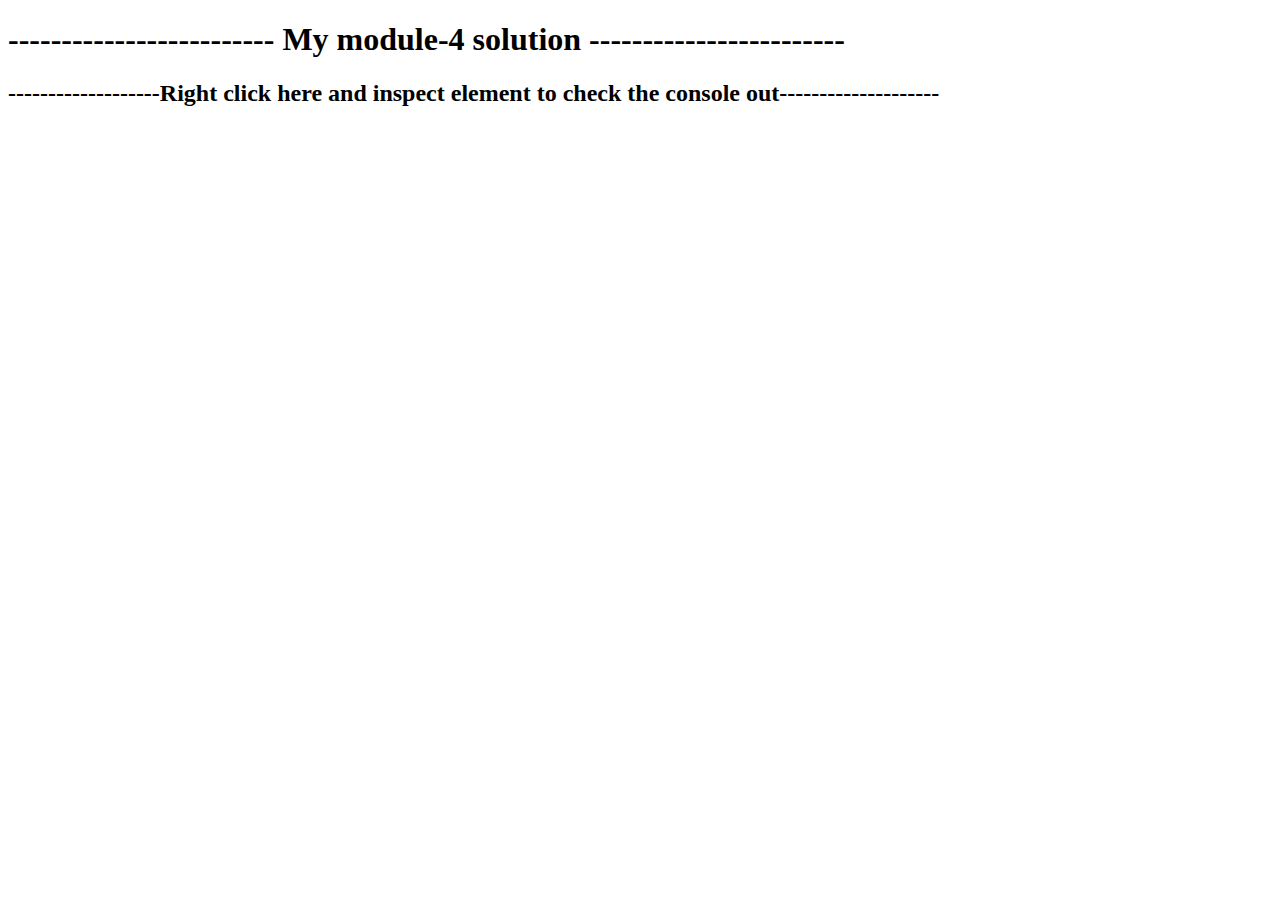
<file: module 4/index.html>
<!DOCTYPE html>
<html>
<head>
	<title></title>
</head>
<body>
	<h1>------------------------- My module-4 solution ------------------------</h1>
  <h2>-------------------Right click here and inspect element to check the console out--------------------</h2>
	<script src="script.js" ="text/javascript">
	
		</script>

</body>
</html>
</file>
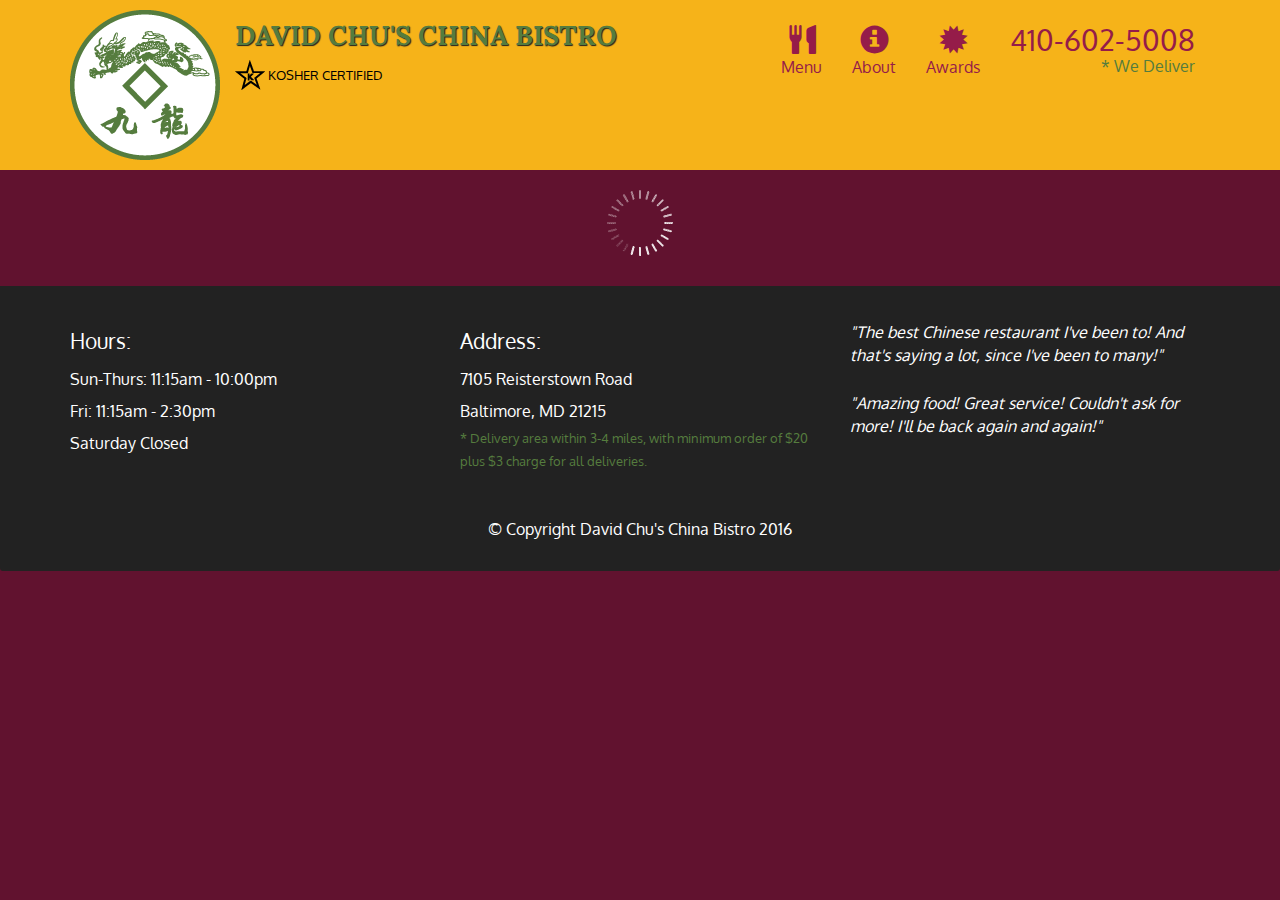
<file: module 5/index.html>
<!doctype html>
<html lang="en">
  <head>
    <meta charset="utf-8">
    <meta http-equiv="X-UA-Compatible" content="IE=edge">
    <meta name="viewport" content="width=device-width, initial-scale=1">
    <title>David Chu's China Bistro</title>
    <link rel="stylesheet" href="css/bootstrap.min.css">
    <link rel="stylesheet" href="css/styles.css">
    <link href='https://fonts.googleapis.com/css?family=Oxygen:400,300,700' rel='stylesheet' type='text/css'>
    <link href='https://fonts.googleapis.com/css?family=Lora' rel='stylesheet' type='text/css'>
  </head>
<body>
  <header>
    <nav id="header-nav" class="navbar navbar-default">
      <div class="container">
        <div class="navbar-header">
          <a href="index.html" class="pull-left visible-md visible-lg">
            <div id="logo-img" alt="Logo image"></div>
          </a>

          <div class="navbar-brand">
            <a href="index.html"><h1>David Chu's China Bistro</h1></a>
            <p>
              <img src="images/star-k-logo.png" alt="Kosher certification">
              <span>Kosher Certified</span>
            </p>
          </div>

          <button id="navbarToggle" type="button" class="navbar-toggle collapsed" data-toggle="collapse" data-target="#collapsable-nav" aria-expanded="false">
            <span class="sr-only">Toggle navigation</span>
            <span class="icon-bar"></span>
            <span class="icon-bar"></span>
            <span class="icon-bar"></span>
          </button>
        </div>
        
        <div id="collapsable-nav" class="collapse navbar-collapse">
           <ul id="nav-list" class="nav navbar-nav navbar-right">
            <li id="navHomeButton" class="visible-xs active">
              <a href="index.html">
                <span class="glyphicon glyphicon-home"></span> Home</a>
            </li>
            <li id="navMenuButton">
              <a href="#" onclick="$dc.loadMenuCategories();">
                <span class="glyphicon glyphicon-cutlery"></span><br class="hidden-xs"> Menu</a>
            </li>
            <li>
              <a href="#">
                <span class="glyphicon glyphicon-info-sign"></span><br class="hidden-xs"> About</a>
            </li>
            <li>
              <a href="#">
                <span class="glyphicon glyphicon-certificate"></span><br class="hidden-xs"> Awards</a>
            </li>
            <li id="phone" class="hidden-xs">
              <a href="tel:410-602-5008">
                <span>410-602-5008</span></a><div>* We Deliver</div>
            </li>
          </ul><!-- #nav-list -->
        </div><!-- .collapse .navbar-collapse -->
      </div><!-- .container -->
    </nav><!-- #header-nav -->
  </header>

  <div id="call-btn" class="visible-xs">
    <a class="btn" href="tel:410-602-5008">
    <span class="glyphicon glyphicon-earphone"></span>
    410-602-5008
    </a>
  </div>
  <div id="xs-deliver" class="text-center visible-xs">* We Deliver</div>

  <div id="main-content" class="container"></div>

  <footer class="panel-footer">
    <div class="container">
      <div class="row">
        <section id="hours" class="col-sm-4">
          <span>Hours:</span><br>
          Sun-Thurs: 11:15am - 10:00pm<br>
          Fri: 11:15am - 2:30pm<br>
          Saturday Closed
          <hr class="visible-xs">
        </section>
        <section id="address" class="col-sm-4">
          <span>Address:</span><br>
          7105 Reisterstown Road<br>
          Baltimore, MD 21215
          <p>* Delivery area within 3-4 miles, with minimum order of $20 plus $3 charge for all deliveries.</p>
          <hr class="visible-xs">
        </section>
        <section id="testimonials" class="col-sm-4">
          <p>"The best Chinese restaurant I've been to! And that's saying a lot, since I've been to many!"</p>
          <p>"Amazing food! Great service! Couldn't ask for more! I'll be back again and again!"</p>
        </section>
      </div>
      <div class="text-center">&copy; Copyright David Chu's China Bistro 2016</div>
    </div>
  </footer>

  <!-- jQuery (Bootstrap JS plugins depend on it) -->
  <script src="js/jquery-2.1.4.min.js"></script>
  <script src="js/bootstrap.min.js"></script>
  <script src="js/ajax-utils.js"></script>
  <script src="js/script.js"></script>
</body>
</html>
</file>
<file: module 5/css/styles.css>
body {
  font-size: 16px;
  color: #fff;
  background-color: #61122f;
  font-family: 'Oxygen', sans-serif;
}

/** HEADER **/
#header-nav {
  background-color: #f6b319;
  border-radius: 0;
  border: 0;
}

#logo-img {
  background: url('../images/restaurant-logo_large.png') no-repeat;
  width: 150px;
  height: 150px;
  margin: 10px 15px 10px 0;
}

.navbar-brand {
  padding-top: 25px;
}
.navbar-brand h1 { /* Restaurant name */
  font-family: 'Lora', serif;
  color: #557c3e;
  font-size: 1.5em;
  text-transform: uppercase;
  font-weight: bold;
  text-shadow: 1px 1px 1px #222;
  margin-top: 0;
  margin-bottom: 0;
  line-height: .75;
}
.navbar-brand a:hover, .navbar-brand a:focus {
  text-decoration: none;
}
.navbar-brand p { /* Kosher cert */
  color: #000;
  text-transform: uppercase;
  font-size: .7em;
  margin-top: 15px;
}
.navbar-brand p span { /* Star-K */
  vertical-align: middle;
}

#nav-list {
  margin-top: 10px;
}
#nav-list a {
  color: #951C49;
  text-align: center;
}
#nav-list a:hover {
  background: #E7E7E7;
}
#nav-list a span {
  font-size: 1.8em;
}

#phone {
  margin-top: 5px;
}
#phone a { /* Phone number */
  text-align: right;
  padding-bottom: 0;
}
#phone div { /* We Deliver */
  color: #557c3e;
  text-align: right;
  padding-right: 15px;
}

.navbar-header button.navbar-toggle, .navbar-header .icon-bar {
  border: 1px solid #61122f;
}
.navbar-header button.navbar-toggle {
  clear: both;
  margin-top: -30px;
}
/* END HEADER */

/* FOOTER */
.panel-footer {
  margin-top: 30px;
  padding-top: 35px;
  padding-bottom: 30px;
  background-color: #222;
  border-top: 0;
}
.panel-footer div.row {
  margin-bottom: 35px;
}
#hours, #address {
  line-height: 2;
}
#hours > span, #address > span {
  font-size: 1.3em;
}
#address p {
  color: #557c3e;
  font-size: .8em;
  line-height: 1.8;
}
#testimonials {
  font-style: italic;
}
#testimonials p:nth-child(2) {
  margin-top: 25px;
}
/* END FOOTER */



/* HOME PAGE */
.container .jumbotron {
  box-shadow: 0 0 50px #3F0C1F;
  border: 2px solid #3F0C1F;
}

#menu-tile, #specials-tile, #map-tile {
  height: 250px;
  width: 100%;
  margin-bottom: 15px;
  position: relative;
  border: 2px solid #3F0C1F;
  overflow: hidden;
}
#menu-tile:hover, #specials-tile:hover, #map-tile:hover {
  box-shadow: 0 1px 5px 1px #cccccc;
}
#menu-tile {
  background: url('../images/menu-tile.jpg') no-repeat;
  background-position: center;
}
#specials-tile {
  background: url('../images/specials-tile.jpg') no-repeat;
  background-position: center;
}
#menu-tile span, #specials-tile span, #map-tile span {
  position: absolute;
  bottom: 0;
  right: 0;
  width: 100%;
  text-align: center;
  font-size: 1.6em;
  text-transform: uppercase;
  background-color: #000;
  color: #fff;
  opacity: .8;
}
/* END HOME PAGE */

/* MENU CATEGORIES PAGE */
.category-tile { 
  position: relative;
  border: 2px solid #3F0C1F;
  overflow: hidden;
  width: 200px;
  height: 200px;
  margin: 0 auto 15px;
}
.category-tile span {
  position: absolute;
  bottom: 0;
  right: 0;
  width: 100%;
  text-align: center;
  font-size: 1.2em;
  text-transform: uppercase;
  background-color: #000;
  color: #fff;
  opacity: .8;
}
.category-tile:hover {
  box-shadow: 0 1px 5px 1px #cccccc;
}

#menu-categories-title + div {
  margin-bottom: 50px;
}
/* END MENU CATEGORIES PAGE */

/* SINGLE CATEGORY PAGE */
.menu-item-tile {
  margin-bottom: 25px;
}
.menu-item-tile hr {
  width: 80%;
}
.menu-item-tile .menu-item-price {
  font-size: 1.1em;
  text-align: right;
  margin-top: -15px;
  margin-right: -15px;
}
.menu-item-tile .menu-item-price span {
  font-size: .6em;
}
.menu-item-photo {
  position: relative;
  border: 2px solid #3F0C1F; 
  overflow: hidden;
  padding: 0;
  margin-right: -15px;
  margin-left: auto;
  margin-bottom: 20px;
  max-width: 250px;
}
.menu-item-photo div {
  position: absolute;
  bottom: 0;
  right: 0;
  width: 80px;
  background-color: #557c3e;
  text-align: center;
}
.menu-item-description {
  padding-right: 30px;
}
h3.menu-item-title {
  margin: 0 0 10px;
}
.menu-item-details {
  font-size: .9em;
  font-style: italic;
}
/* END SINGLE CATEGORY PAGE */


/********** Large devices only **********/
@media (min-width: 1200px) {
  .container .jumbotron {
    background: url('../images/jumbotron_1200.jpg') no-repeat;
    height: 675px;
  }
}

/********** Medium devices only **********/
@media (min-width: 992px) and (max-width: 1199px) {
  /* Header */
  #logo-img {
    background: url('../images/restaurant-logo_medium.png') no-repeat;
    width: 100px;
    height: 100px;
    margin: 5px 5px 5px 0;
  }
  /* End Header */

  /* Home Page */
  .container .jumbotron {
    background: url('../images/jumbotron_992.jpg') no-repeat;
    height: 558px;
  }
  /* End Home Page */
}

/********** Small devices only **********/
@media (min-width: 768px) and (max-width: 991px) {
  /* Home Page */
  .container .jumbotron {
    background: url('../images/jumbotron_768.jpg') no-repeat;
    height: 432px;
  }
  /* End Home Page */
}

/********** Extra small devices only **********/
@media (max-width: 767px) {
  /* Header */
  .navbar-brand {
    padding-top: 10px;
    height: 80px;
  }
  .navbar-brand h1 { /* Restaurant name */
    padding-top: 10px;
    font-size: 5vw; /* 1vw = 1% of viewport width */
  }
  .navbar-brand p { /* Kosher cert */
    font-size: .6em;
    margin-top: 12px;
  }
  .navbar-brand p img { /* Star-K */
    height: 20px;
  }

  #collapsable-nav a { /* Collapsed nav menu text */
    font-size: 1.2em;
  }
  #collapsable-nav a span { /* Collapsed nav menu glyph */
    font-size: 1em;
    margin-right: 5px;
  }

  #call-btn > a {
    font-size: 1.5em;
    display: block;
    margin: 0 20px;
    padding: 10px;
    border: 2px solid #fff;
    background-color: #f6b319;
    color: #951c49;
  }
  #xs-deliver {
    margin-top: 5px;
    font-size: .7em;
    letter-spacing: .1em;
    text-transform: uppercase;
  }
  /* End Header */

  /* Footer */
  .panel-footer section {
    margin-bottom: 30px;
    text-align: center;
  }
  .panel-footer section:nth-child(3) {
    margin-bottom: 0; /* margin already exists on the whole row */
  }
  .panel-footer section hr {
    width: 50%;
  }
  /* End Footer */

  /* Home Page */
  .container .jumbotron {
    margin-top: 30px;
    padding: 0;
  }
  #menu-tile, #specials-tile {
    width: 360px;
    margin: 0 auto 15px;
  }

  .menu-item-photo {
    margin-right: auto;
  }
  .menu-item-tile .menu-item-price {
    text-align: center;
  }
  .menu-item-description {
    text-align: center;;
  }
}


/********** Super extra small devices Only :-) (e.g., iPhone 4) **********/
@media (max-width: 479px) {
  /* Header */
  .navbar-brand h1 { /* Restaurant name */
    padding-top: 5px;
    font-size: 6vw;
  }
  /* End Header */
  
  /* Home page */
  #menu-tile, #specials-tile {
    width: 280px;
    margin: 0 auto 15px;
  }

  .col-xxs-12 {
    position: relative;
    min-height: 1px;
    padding-right: 15px;
    padding-left: 15px;
    float: left;
    width: 100%;
  }
}
</file>
